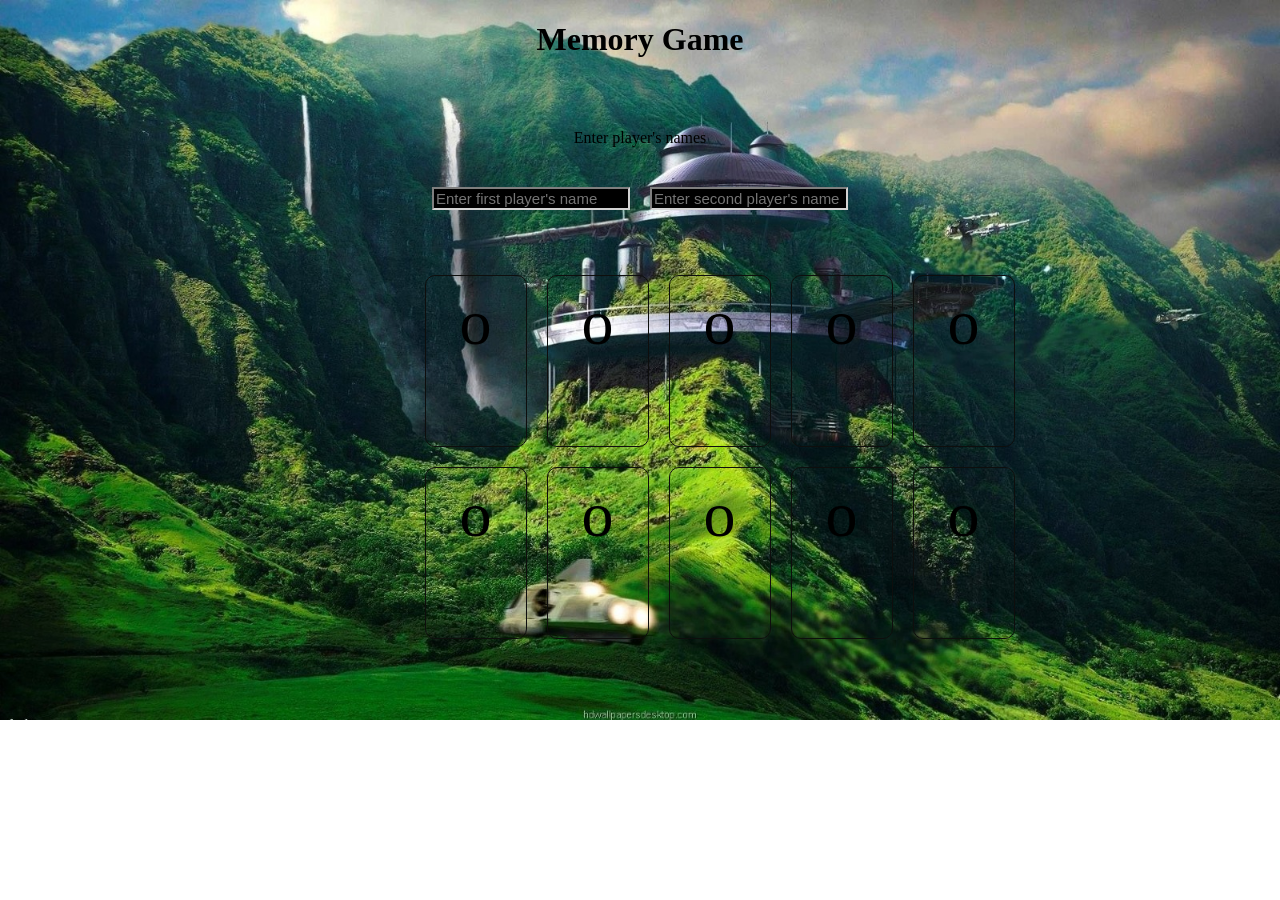
<file: index.html>
<!DOCTYPE html>
<html lang="en">
  <head>
    <meta charset="UTF-8" />
    <meta http-equiv="X-UA-Compatible" content="IE=edge" />
    <meta name="viewport" content="width=device-width, initial-scale=1.0" />
    <title>Document</title>
    <link rel="stylesheet" href="style.css" />
  </head>
  <body>
    <h1>Memory Game</h1>
    <h1 id="win"></h1>
    <!-- <span id="score">score: </span> -->
    <div id="players" class="container-fluid">
      <div class="row justify-content-center">
        <div id="activePlayer" class="col-12 d-flex justify-content-center">
          <h>Enter player's names</h>
        </div>
      </div>
      <div class="players row justify-content-center">
        <div class="col-2 d-flex justify-content-center">
          <input
            class="inputPlayer"
            id="player1"
            placeholder="Enter first player's name"
          />
          <div id="score_player1"></div>
        </div>
        <div class="col-2 d-flex justify-content-center">
          <input
            class="inputPlayer"
            id="player2"
            placeholder="Enter second player's name"
          />
          <div id="score_player2"></div>
        </div>
      </div>
    </div>
    <div id="board"></div>
    <script src="game.js"></script>
  </body>
</html>
</file>
<file: style.css>
form {
  margin: 10px;
  padding: 10px;
  border: 1px solid black;
}
div {
  padding: 10px;
}
#board {
  display: flex;
  gap: 10px;
  /* grid-template-columns: repeat(auto-fill,125px); */
  border-radius: 10px;
  flex-wrap: wrap;
  width: 47%;
  margin-left: 32%;
}
.card {
  /* background-color: rgb(85, 85, 96); */
  border: 1px solid rgb(14, 14, 13);
  height: 150px;
  width: 80px;
  cursor: pointer;
  font-size: 4rem;
  text-align: center;
  position: relative;
  border-radius: 10px;
  margin: 5px;
}
@media screen and (max-width: 578px) {
  .card {
    font-size: 3rem;
  }
}
.card:hover {
  background-image: url(smile.jpg);
}
.back-card {
  width: 100%;
  height: 100%;
  position: absolute;
  background-image: url("./2610670.jpg");
}
#player active {
  font-weight: bold;
  font-family: "Lakki Reddy", cursive;
}

#player nonActive {
  font-weight: bold;
}

[name="player"] {
  width: 80px;
  height: 80px;
  border-radius: 15px;
}

.inputPlayer {
  color: azure;
  font-size: 15px;
  border-color: lightgrey;
  background-color: black;
}

/* .activePlayer {
  border: plum solid 8px;
} */
body {
  margin: auto;
  text-align: center;
  background-image: url("./215112.jpg");
  background-repeat: no-repeat;
  background-size: cover;
}

#score_player1 {
  color: azure;
  font-size: 22px;
}
#score_player2 {
  color: azure;
  font-size: 22px;
}

.players {
  display: flex;
  justify-content: center;
}

.player1_class {
  width: 60px;
  border: rgb(244, 21, 6) solid 15px;
}
.player2_class {
  width: 60px;

  border: rgb(244, 21, 6) solid 15px;
}

#win {
  font-size: 60px;
  color: white;
}
</file>
